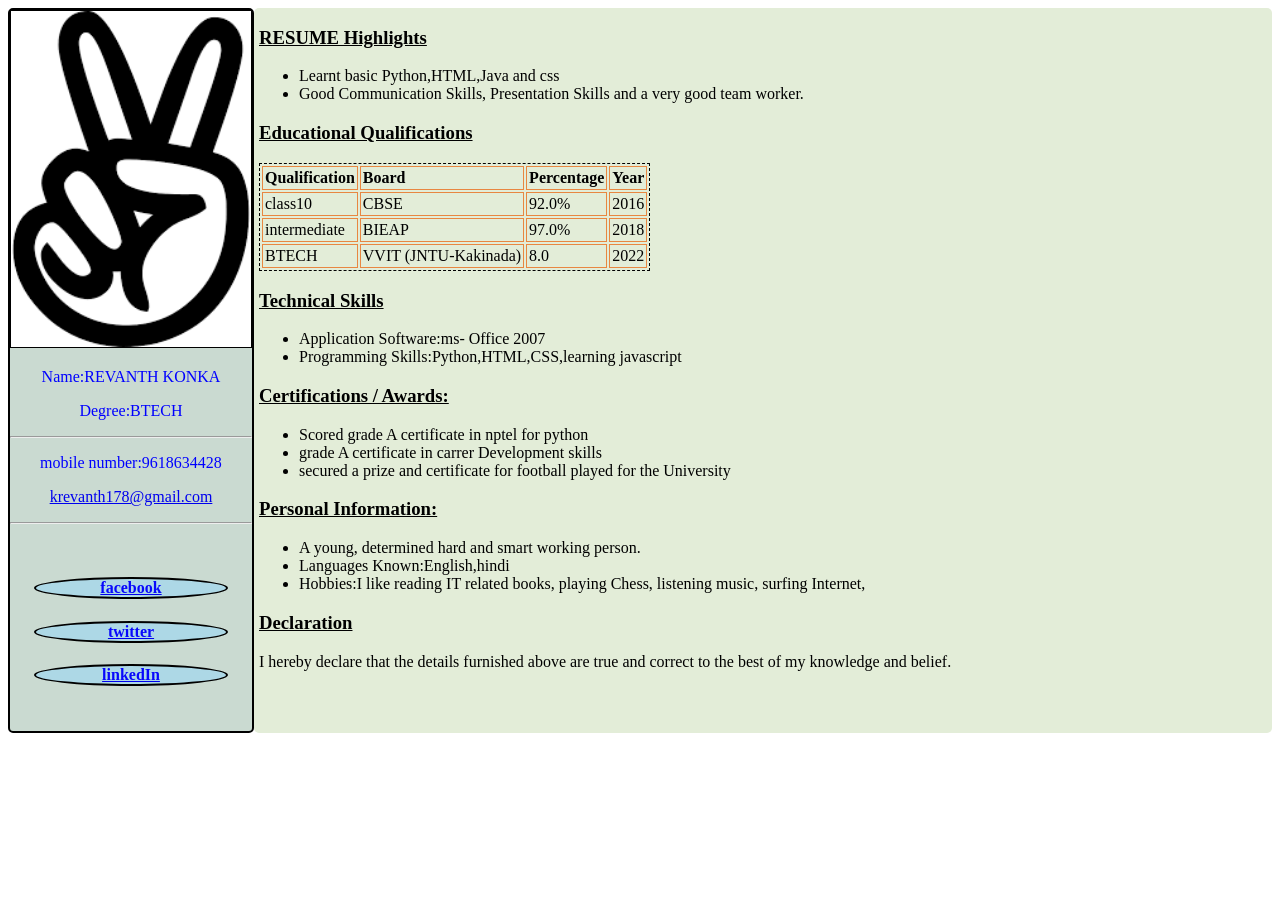
<file: index.html>
<!DOCTYPE html>
<html>
 <head>
<link type="text/css" rel="stylesheet" href="resume.css"/> 
<title></title> 
<meta name="viewport" content="width=device-width,initial-scale=1.0">
</head>
<body>
    <div class="wrapper">
        <div class="personal-info">
            <img src="images.png" alt="images.png">
            <p style="color:blue;font-size: initial;">Name:REVANTH KONKA</p>
            <p style=color:blue>Degree:BTECH</p><hr>
            <p style=color:blue>mobile number:9618634428</p>
            <a href="mailto:krevanth178@gmail.com" target="_blank"><p id="email">krevanth178@gmail.com</p></a><hr>
            <div class="links">
                <a href="https://www.facebook.com/ "><h4 style="color:rgb(8, 8, 252)">facebook</h4></a>
                <a href="https://twitter.com/"><h4 style="color:rgb(8, 8, 252)">twitter</h4></a>
                <a href="https://www.linkedin.com/"><h4 style="color:rgb(8, 8, 252)">linkedIn</h4></a>
            </div>
            
        </div>  
        <div class="right">
            <h3>RESUME Highlights</h3>
            <p>
            <ul>
                <li>Learnt basic Python,HTML,Java and css</li>
                <li>Good Communication Skills, Presentation Skills and a very good team worker.</li></ul>
            </p>
            <h3>Educational Qualifications</h3>
            <table>
                <tr id="heading">
                    <td>Qualification</td>
                    <td>Board</td>
                    
                    <td>Percentage</td>
                    <td>Year</td>
                </tr>
                <tr>
                    <td>class10</td>
                    <td>CBSE</td>
                    <td>92.0%</td>
                    <td>2016</td>
                </tr>
                <tr>
                    <td>intermediate</td>
                    <td>BIEAP</td>
                    <td>97.0%</td>
                    <td>2018</td>
                </tr>
                <tr>
                    <td>BTECH</td>
                    <td>VVIT (JNTU-Kakinada)</td>
                    <td>8.0</td>
                    <td>2022</td>
                </tr>
            </table>
            <h3>Technical Skills</h3>
            <p>
            <ul>
                <li>
                <span>Application Software:</span>ms- Office 2007</li>
                <li>
                <span>Programming Skills:</span>Python,HTML,CSS,learning javascript</li></ul>
            </p>
            <h3>Certifications / Awards:</h3>
            <p>
            <ul>
                <li>Scored grade A certificate in nptel for python</li>
                <li>grade A certificate in carrer Development skills</li>
                <li>secured a prize and certificate for football played for the University</li></ul>
            </p>
            <h3>Personal Information:</h3>
            <p>
            <ul>
                <li>
                A young, determined hard and smart working person.
                <li>
                <span>Languages Known:</span>English,hindi</li>
                <li>
                <span>Hobbies:</span>I like reading  IT related books, playing Chess, listening music, surfing Internet, </li> </ul>
            </p>
            <h3>Declaration</h3>
            <p>
            I hereby declare that the details furnished above are true and correct to the best of my knowledge and belief.</p>
        </div> 
    </div>       
    </body>
</html>
</file>
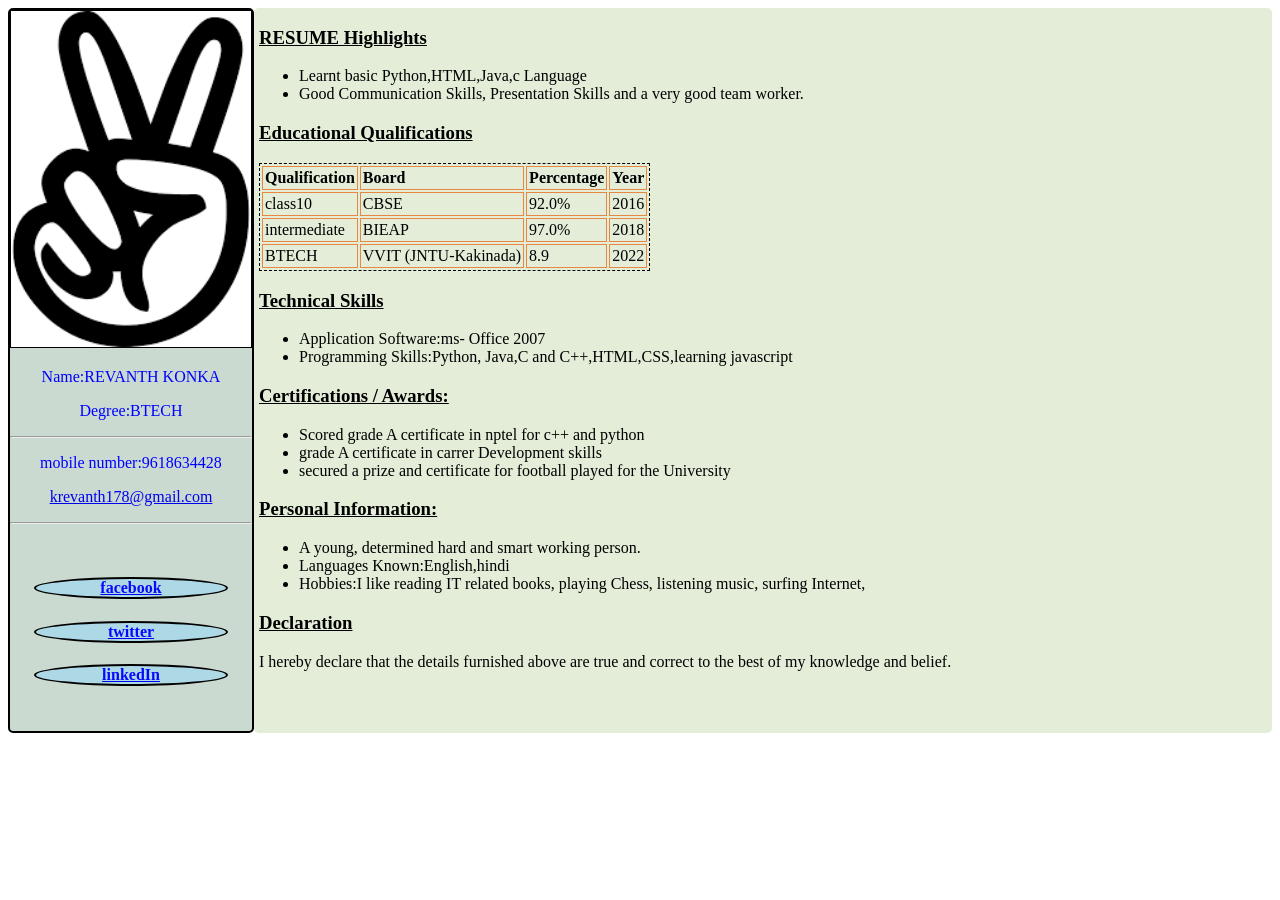
<file: resume.html>
<!DOCTYPE html>
<html>
 <head>
<link type="text/css" rel="stylesheet" href="resume.css"/> 
<title></title> 
<meta name="viewport" content="width=device-width,initial-scale=1.0">
</head>
<body>
    <div class="wrapper">
        <div class="personal-info">
            <img src="images.png" alt="images.png">
            <p style="color:blue;font-size: initial;">Name:REVANTH KONKA</p>
            <p style=color:blue>Degree:BTECH</p><hr>
            <p style=color:blue>mobile number:9618634428</p>
            <a href="mailto:krevanth178@gmail.com" target="_blank"><p id="email">krevanth178@gmail.com</p></a><hr>
            <div class="links">
                <a href="https://www.facebook.com/ "><h4 style="color:rgb(8, 8, 252)">facebook</h4></a>
                <a href="https://twitter.com/"><h4 style="color:rgb(8, 8, 252)">twitter</h4></a>
                <a href="https://www.linkedin.com/"><h4 style="color:rgb(8, 8, 252)">linkedIn</h4></a>
            </div>
            
        </div>  
        <div class="right">
            <h3>RESUME Highlights</h3>
            <p>
            <ul>
                <li>Learnt basic Python,HTML,Java,c Language</li>
                <li>Good Communication Skills, Presentation Skills and a very good team worker.</li></ul>
            </p>
            <h3>Educational Qualifications</h3>
            <table>
                <tr id="heading">
                    <td>Qualification</td>
                    <td>Board</td>
                    
                    <td>Percentage</td>
                    <td>Year</td>
                </tr>
                <tr>
                    <td>class10</td>
                    <td>CBSE</td>
                    <td>92.0%</td>
                    <td>2016</td>
                </tr>
                <tr>
                    <td>intermediate</td>
                    <td>BIEAP</td>
                    <td>97.0%</td>
                    <td>2018</td>
                </tr>
                <tr>
                    <td>BTECH</td>
                    <td>VVIT (JNTU-Kakinada)</td>
                    <td>8.9</td>
                    <td>2022</td>
                </tr>
            </table>
            <h3>Technical Skills</h3>
            <p>
            <ul>
                <li>
                <span>Application Software:</span>ms- Office 2007</li>
                <li>
                <span>Programming Skills:</span>Python, Java,C and C++,HTML,CSS,learning javascript</li></ul>
            </p>
            <h3>Certifications / Awards:</h3>
            <p>
            <ul>
                <li>Scored grade A certificate in nptel for c++ and python</li>
                <li>grade A certificate in carrer Development skills</li>
                <li>secured a prize and certificate for football played for the University</li></ul>
            </p>
            <h3>Personal Information:</h3>
            <p>
            <ul>
                <li>
                A young, determined hard and smart working person.
                <li>
                <span>Languages Known:</span>English,hindi</li>
                <li>
                <span>Hobbies:</span>I like reading  IT related books, playing Chess, listening music, surfing Internet, </li> </ul>
            </p>
            <h3>Declaration</h3>
            <p>
            I hereby declare that the details furnished above are true and correct to the best of my knowledge and belief.</p>
        </div> 
    </div>       
    </body>
</html>
</file>
<file: resume.css>
div
{
    border-radius: 5px;
    }
.wrapper{
    display: flex;
   
}
.personal-info{
        border: 2px solid black;
        text-align:center;
        background-color: rgba(61, 118, 86, 0.272);
 } 
 .links{
     padding:10%;
 }
 h4{
     border-radius: 60%;
     border: 2px solid black;
     background-color:lightblue;
 }
img{
    width:240px;
    border:1px solid black;

}  
.right
{
    float: left;
    padding-left:5px;
    width: 99%;
    background-color: #E3EDD8;
    }   
h3
{
    text-decoration: underline;
    }

table
{
    border: 1px dashed black;
    }
td
{
    padding: 2px;
    border: 1px solid #E88741;
}
#heading
{
    font-weight:bold;
    } 

@media only screen and (max-width:780px){
    .personal-info{
        width:100%;
        height:35%;
    }
    .right{
        width:100%;
        height:65%;
    }
    .wrapper{
        flex-wrap: wrap;
    }
}
</file>
